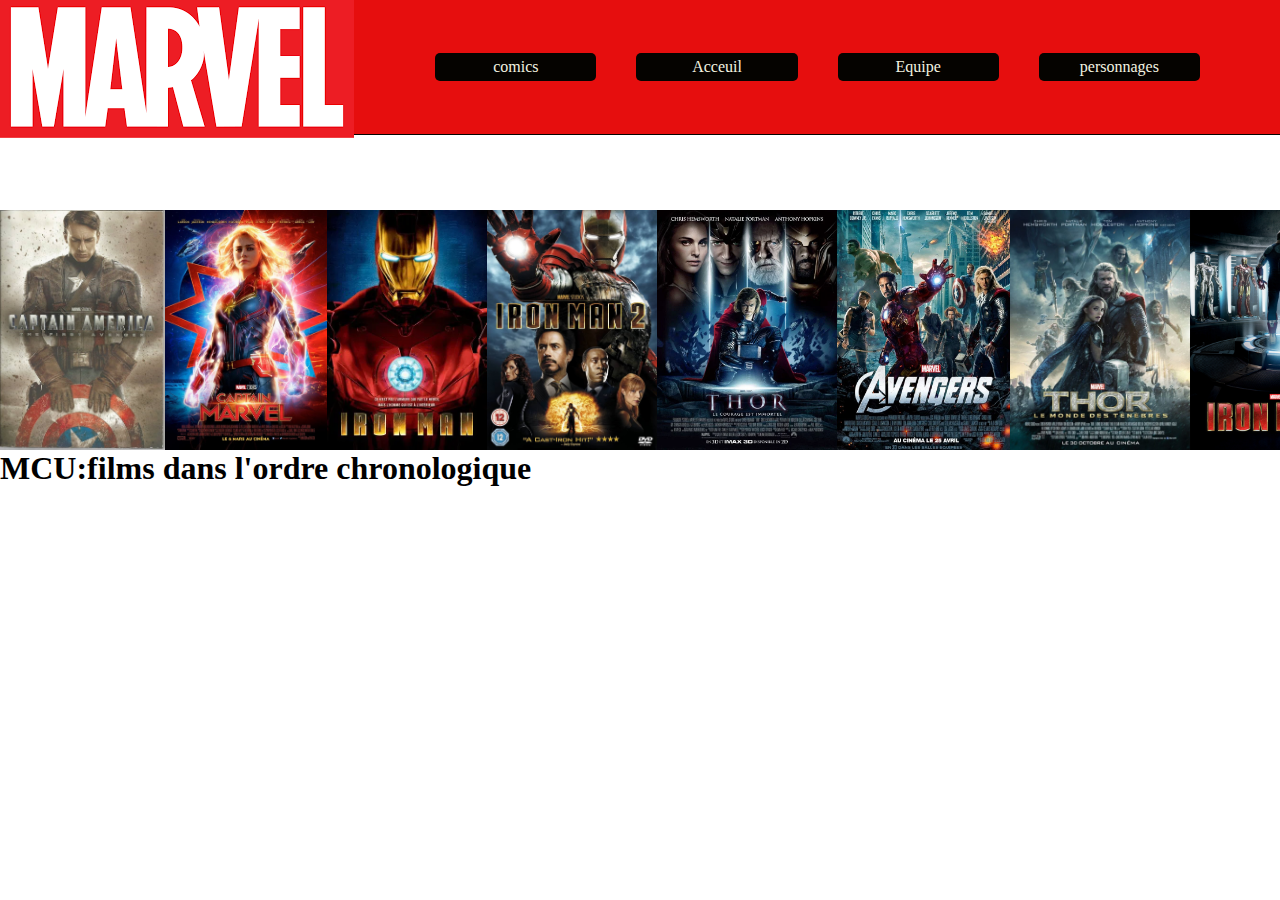
<file: Film.html>
<!DOCTYPE html>
<html lang="en">
<head>
    <meta charset="UTF-8">
    <meta name="viewport" content="width=device-width, initial-scale=1.0">
    <title>Films</title>
    <link rel="stylesheet" href="./style.css">
</head>
<body>
    

<nav>
                    <img id ="logo" src="asset/marvel.png" alt="Logo marvel">
                     <div id="nav-bar">
                     <a class="nav-button" href="./">comics</a>
                     <a class="nav-button" href="./index.html">Acceuil</a>
                     <a class="nav-button" href="./equipe.html">Equipe</a>
                     <a class="nav-button" href="./personnages.html"> personnages</a>
      </div>
        </nav>


        
<div id="ligne">



<img src="./asset/film-captain_.jpg" alt="captain">
<img src="./asset/Film-captain-Marvel.jpg" alt="captain marvel">
<img src="./asset/film-Iron-man.webp" alt="Iron-man">
<img src="./asset/Film-iron-man2.jpg" alt="Iron-man 2">
<img src="./asset/Film-thor.webp" alt="Thor">
<img src="./asset/Film-avenger.jpg" alt="avenger">
<img src="./asset/Film-th.jpg" alt="Thor2">
<img src="./asset/Film-Iron-Man3jpg" alt="Iron-Man3">
<img src="./asset/Film-captain-soldatHiver.jpg" alt="Soldat Hive">
<img src="./asset/Film-gardienGalaxiejpg" alt="gardien-galaxi">
<img src="./asset/Film-galaxie2.jpg" alt="galaxie2">
<img src="./asset/Film-avengerUltron.jpg" alt="ultron">
<img src="./asset/Film-Ant-Man.webp" alt="Ant-Man">
<img src="./asset/Film-civil-War.jpg" alt="Civil War" >
<img src="./asset/Film-BlackWidowjpg" alt="Black Widow" >
<img src="./asset/Film-BlackPanther.jpeg" alt="BlackPanther" >
<img src="./asset/Film-DotorStrange.jpeg" alt="DotorStrange" >
<img src="./asset/Film-ThorRagnarok.jpg" alt="ThorRagnarok">
<img src="./asset/Film-Ant-ManGuepe.jpg" alt="Ant-Man guepe" >
<img src="./asset/Film-avenger-infinityWar.jpg" alt="infinitywar"> 
<img src="./asset/Avenger-Endgame.jpg" alt="Endgame">



</div>
<h1>MCU:films dans l'ordre chronologique </h1>




</body>
</html>
</file>
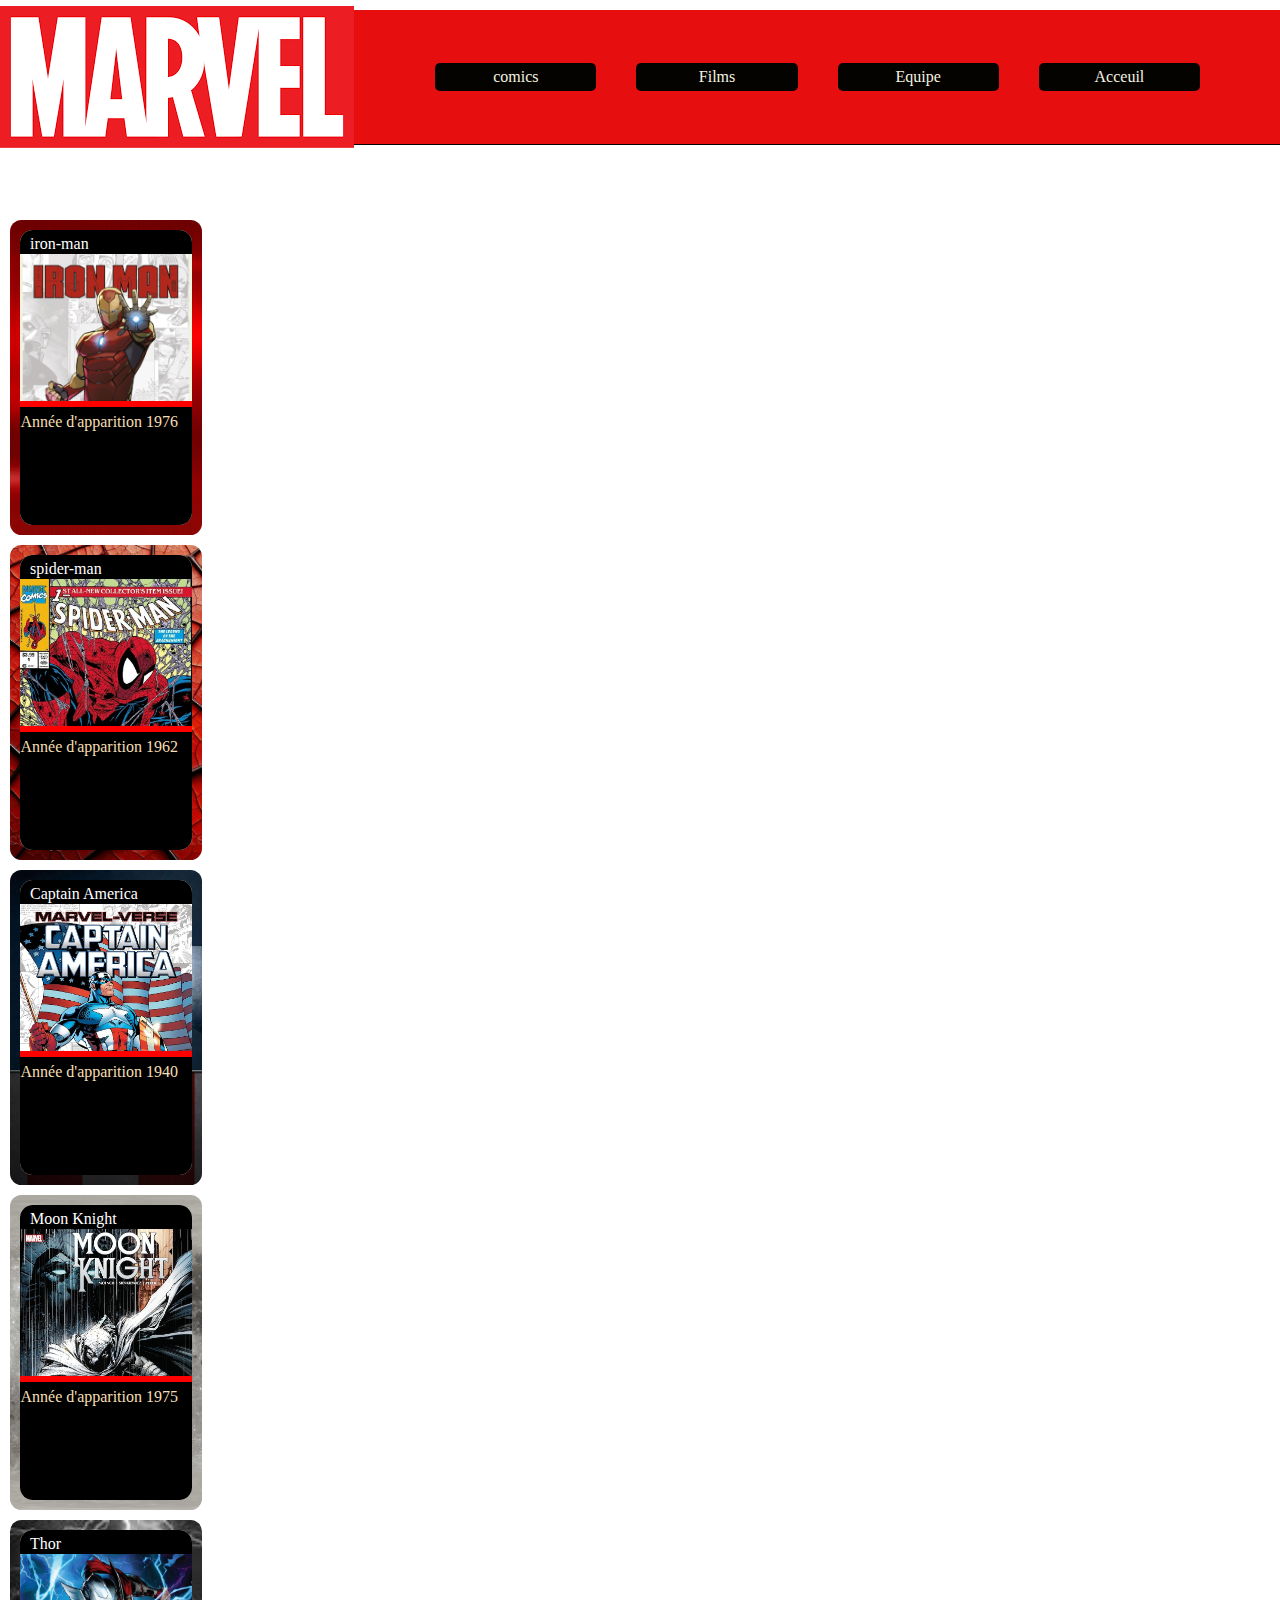
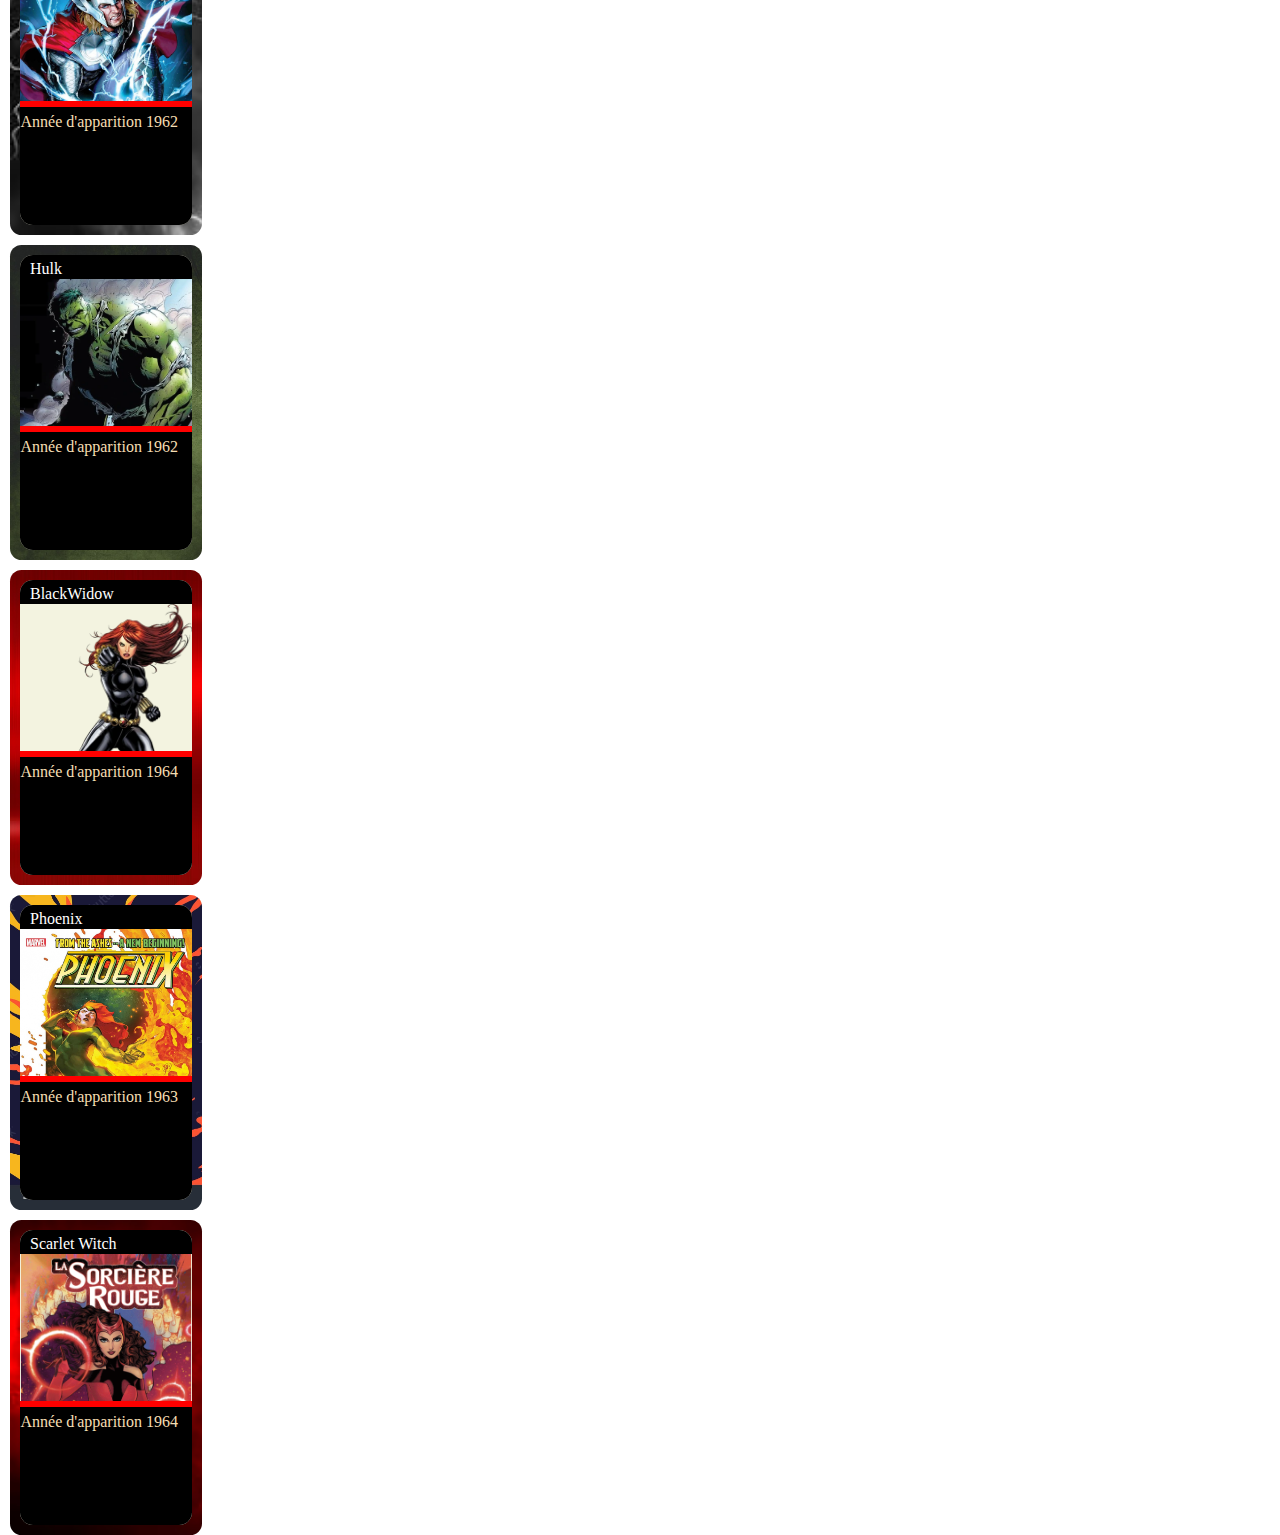
<file: personnages.html>
<!DOCTYPE html>
<html lang="en">
<head>
    <meta charset="UTF-8">
    <meta name="viewport" content="width=device-width, initial-scale=1.0">
    <title>personnages de marvel </title>
    <title> personnages de marvel </title>
   <link rel="stylesheet" href="./style.css">
    <script src="./personnage.js" defer></script> 
    
</head>
<body>

     <!-- Zone du menu en haut de la page-->
        <nav>
                    <img id ="logo" src="asset/marvel.png" alt="Logo marvel">
                     <div id="nav-bar">
                     <a class="nav-button" href="./">comics</a>
                     <a class="nav-button" href="./Film.html">Films</a>
                     <a class="nav-button" href="./equipe.html">Equipe</a>
                     <a class="nav-button" href="./index.html"> Acceuil</a>
      </div>
        </nav>




    <div class="card-wrapper">
        <div class="card-inner">
            <div class="card-title">iron-man</div>
            <div class="card-image"></div>
            <div class="card-info"> 
            <div class="slider"></div>
            <p class="info-texte">Année d'apparition 1976</p>
                 
            </div>
        </div>
    </div>



<div class="card-wrapper" style="background-image:url(./asset/texture-SpiderMan.jpg);">
    <div class="card-inner">
        <div class="card-title">spider-man</div>
        <div class="card-image" style="background-image: url('./asset/spider-man.jpg');"></div>
        <div class="card-info"> 
        <div class="slider"></div>    
            <p class="info-texte">Année d'apparition 1962</p>
        </div>
    </div>
</div>

<div class="card-wrapper" style="background-image:url(./asset/Texture-CaptainAmerica.jpg);">
    <div class="card-inner">
        <div class="card-title">Captain America</div>
        <div class="card-image" style="background-image: url(./asset/CaptainAmerica-Comics.jpg);"></div>
        <div class="card-info"> 
         <div class="slider"></div>    
            <p class="info-texte">Année d'apparition 1940</p>
        </div>
    </div>
</div>



<div class="card-wrapper" style="background-image:url(./asset/Texture-Moon.jpg);">
    <div class="card-inner">
        <div class="card-title">Moon Knight</div>
        <div class="card-image" style="background-image: url(./asset/MoonKnight-comics.jpg);"></div>
        <div class="card-info"> 
         <div class="slider"></div>        
            <p class="info-texte">Année d'apparition 1975</p>
        </div>
    </div>
</div>

<div class="card-wrapper" style="background-image:url(./asset/Texture-thor.jpeg);">
    <div class="card-inner">
        <div class="card-title">Thor</div>
        <div class="card-image" style="background-image: url(./asset/Thor_Comics_Infobox.webp);"></div>
        <div class="card-info">
         <div class="slider"></div>         
            <p class="info-texte">Année d'apparition 1962</p>
        </div>
    </div>
</div>

<div class="card-wrapper" style="background-image:url(./asset/Texture-Hulk.jpg);">
    <div class="card-inner">
        <div class="card-title">Hulk</div>
        <div class="card-image" style="background-image: url(./asset/Hulk-comics.webp);"></div>
        <div class="card-info"> 
         <div class="slider"></div>        
            <p class="info-texte">Année d'apparition 1962</p>
        </div>
    </div>
</div>

<div class="card-wrapper" style="background-image:url(./asset/fond-texture-metal-rouge_46250-347.avif);">
    <div class="card-inner">
        <div class="card-title">BlackWidow</div>
        <div class="card-image" style="background-image: url(./asset/BlackWidowComics.webp);"></div>
        <div class="card-info">
        <div class="slider"></div>         
            <p class="info-texte">Année d'apparition 1964</p>
        </div>
    </div>
</div>


<div class="card-wrapper" style="background-image:url(./asset/Texture-Pheonix.jpg);">
    <div class="card-inner">
        <div class="card-title">Phoenix</div>
        <div class="card-image" style="background-image: url(./asset/Phoenix-Comics.jpeg);"></div>
        <div class="card-info"> 
        <div class="slider"></div>    
            <p class="info-texte">Année d'apparition 1963</p>
        </div>
    </div>
</div>




<div class="card-wrapper" style="background-image:url(./asset/texture-abstraite-rouge-fume_172251-675.avif);">
    <div class="card-inner">
        <div class="card-title">Scarlet Witch</div>
        <div class="card-image" style="background-image: url(./asset/Scarlet-WitchComics.png);"></div>
        <div class="card-info"> 
        <div class="slider"></div>    
            <p class="info-texte">Année d'apparition 1964</p>
        </div>
    </div>
</div>










    <!--<img src="asset/marvel-verse-iron-man.png" alt="perso iron-man" class="iron-man">

    <p>iron-man (tony Strak 1963)</p>

    <img src="asset/spider-man.jpg" alt="perso spider-Man" class="spider-man">
    </div>!-->
</body>
</html>
</file>
<file: style.css>
/* supprimer toutes les */
*{
    margin: 0;
    padding: 0%;
    box-sizing: border-box;
    /*palette de couleur */
  --couleur-claire:#F3F3E0 ;
    --couleur-midclaire: #27548A;
    --couleur-midfonce:#e60e0e ;
    --couleur-fonce:#050300 ;
}


article {
    position: relative;
    top: 15vmin ;
    display:flex;
    flex-direction:row ;
    justify-content: space-between;
    align-items: center;
    width : 100%;
    padding-left: 30px;
    padding-right: 20px;
}



.texte {
    width : 65%;
   
}

.article-img {
    display: flex;
    width : 30%;
    padding: 30px;
}

/* modification des images*/

#les-vieux{
    width: 20vw;
}

#first{

    width: 20vw;
}

#captain{

     width: 20vw;
}

#fantastiques{

    width: 20vw;
}

#secret-Wars{
    width: 20vw;
}


#ultimate{
    width: 20vw;
}

nav{
    position: fixed;
    height: 15vmin;
    display: flex;
    flex-direction: row;
    justify-content:space-between;
    align-items: center;
    border-bottom: solid var(--couleur-fonce ) 1px;

    width: 100vw;
    background-color: var(--couleur-midfonce);
    z-index: 10;
}

#nav-bar{
    width: 80%;
    display: flex;
    flex-direction: row;
    justify-content: end;
    align-items: center;
    padding: 60px;
} 


.nav-button{
    font-size: 1rem;
    text-decoration: none;
    display: block;

    background-color: var(--couleur-fonce);
    color: var(--couleur-claire);
    padding: 5px;


    width: 20%;
    margin: 20px;

text-align: center;
border-radius: 5px;
transition: background-color 500ms,color 1000ms,border 1000ms;
}

.nav-button:hover {
    background-color: var(--couleur-claire);
    color: var(--couleur-fonce);
    border:solid var(--couleur-midfonce) 2px;
}




/* personnage */


.card-wrapper{
    position: relative;
    top: 210px;
    display: block;
    margin: 10px;
    width: 15vw;
    height: 35vh;
     aspect-ratio: 2/3;
    background-image : url('./asset/fond-texture-metal-rouge_46250-347.avif') ;
    background-size: cover;
    background-repeat: no-repeat;
    padding: 10px;
    border-radius: 0.9vw;
}

.card-inner{
    background-color: #F3F3E0;
    width: 100%;
    height: 100%;
    border-radius: 1vw;
    display: flex;
    flex-direction: column;
    overflow: hidden;
}

.card-title{
width: 100%;
background-color: black;
color: white;
height: 8%;
padding: 5px;
padding-left: 10px;
}

.card-image{
    width: 100%;
    height: 50%;
    background-image: url('./asset/marvel-verse-iron-man.png');
    background-size: 100%;
    background-position-y: 0%;
    background-position-x: center;

transition: background-size 500ms ease-out;
}
.card-info{
    width: 100;
    height: 42%;
    background-color:black;
    color: wheat;
    overflow: hidden;
}

.slider{
    position: relative;
    top: -95%;
    width: 100%;
    height: 100%;
    background-color: red;
    z-index: 1;
    transition: top 500ms ease-out;
}

.info-texte{
    position: relative;
    margin-top: 5px;
    z-index: 2;
    top: -95%;
    padding: 0.5px;
}


/*Personnnage SpiderMan*/
.card-image.spiderman {
    background-image: url('./asset/texture-SpiderMan.jpg');
}

.card-image img {
    width: 100%;
    height: auto;
    display: block;
}





/*equipe*/


.equipe-avenger{
    position: relative;
    top: 210px;
    display: block;
    margin: 10px;
    width: 25vw;
    height: 50vh;
     aspect-ratio: 2/3;
    background-image : url('./asset/depositphotos_476984072-stock-photo-abstract-background-multi-colored-texture.webp') ;
    background-size: cover;
    background-repeat: no-repeat;
    padding: 10px;
    border-radius: 0.9vw;
}

.card-titre{
    
width: 100%;
background-color: black;
color: white;
height: 8%;
padding: 5px;
padding-left: 10px;
}

.card-img{
    width: 100%;
    height: 90%;
    background-image: url('./asset/avenger.jpg');
    background-size: 100%;
    background-position-y: 0%;
    background-position-x: center;

}



.equipe-X-men{

     position: relative;
    top: 210px;
    display: block;
    margin: 10px;
    width: 25vw;
    height: 50vh;
     aspect-ratio: 2/3;
    background-image : url('./asset/X-men.webp') ;
    background-size: cover;
    background-repeat: no-repeat;
    padding: 10px;
    border-radius: 0.9vw;
   
}

.card-X-men{
     width: 90%;
    height: 90%;
    background-image: url('./asset/X-men.jpg');
    background-size: 100%;
    background-position-y: 0%;
    background-position-x: center;

}



.fantastic{

     position: relative;
    top: 210px;
    display: block;
    margin: 10px;
    width: 25vw;
    height: 50vh;
     aspect-ratio: 2/3;
    background-image : url('./asset/Texture-4fantastic.jpeg') ;
    background-size: cover;
    background-repeat: no-repeat;
    padding: 10px;
    border-radius: 0.9vw;
}

.card-4-fantastic{

      width: 90%;
    height: 90%;
    background-image: url('./asset/unnamed.jpg');
    background-size: 100%;
    background-position-y: 0%;
    background-position-x: center;


}


.gardien-galaxi{
    position: relative;
    top: 210px;
    display: block;
    margin: 10px;
    width: 25vw;
    height: 50vh;
     aspect-ratio: 2/3;
    background-image : url('./asset/Texture-galaxie.avif') ;
    background-size: cover;
    background-repeat: no-repeat;
    padding: 10px;
    border-radius: 0.9vw;

}

.card-gardien-galaxie{

  width: 90%;
    height: 90%;
    background-image: url('./asset/Marvel-Verse-Gardiens-de-la-Galaxie.jpg');
    background-size: 100%;
    background-position-y: 0%;
    background-position-x: center;

}

/* films*/

#ligne{
   padding-top: 210px;
    display: flex;
    flex-direction: row;
    height: 50vh;
    width: 40vw;
    }




















/*
.iron-man{
box-shadow: 10px 5px 5px red;
width: 20vw;
}

.spider-man{
    box-shadow: 10px 5px 5px red;
    width: 20vw;
}
div{
    display: flex;
}
    */
</file>
